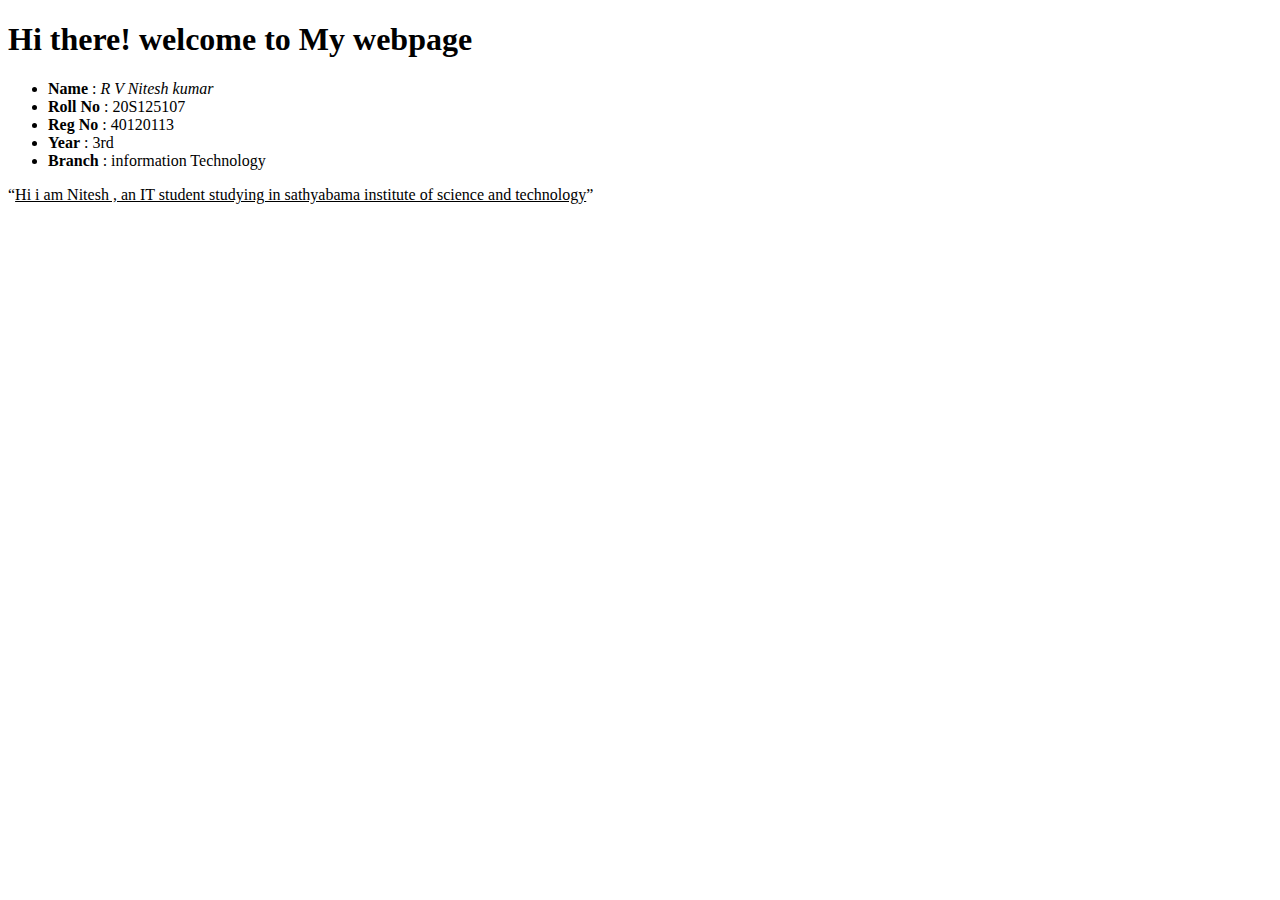
<file: Programming-Lab files/Semester 5/Customer Interface Design and Development Lab/EXP 1/EXP1.html>
<!-- EXP 1 = webpage creation-->
<!-- AIM : To write a html program to create a simple Web page-->
<!DOCTYPE html>
<html>
    <head><title>Html page</title></head>
    <body>
        <h1>Hi there! welcome to My webpage</h1>
        <ul>
            <li><b>Name</b> : <i>R V Nitesh kumar</i></li>
            <li><b>Roll No</b> : 20S125107</li>
            <li><b>Reg No</b> : 40120113</li>
            <li><b>Year</b> : 3rd</li>
            <li><b>Branch</b> : information Technology</li>
        </ul>
    <p><q><u>Hi i am Nitesh , an IT student studying in sathyabama institute of science and technology</u></q></p>
    </body>
</html>
</file>
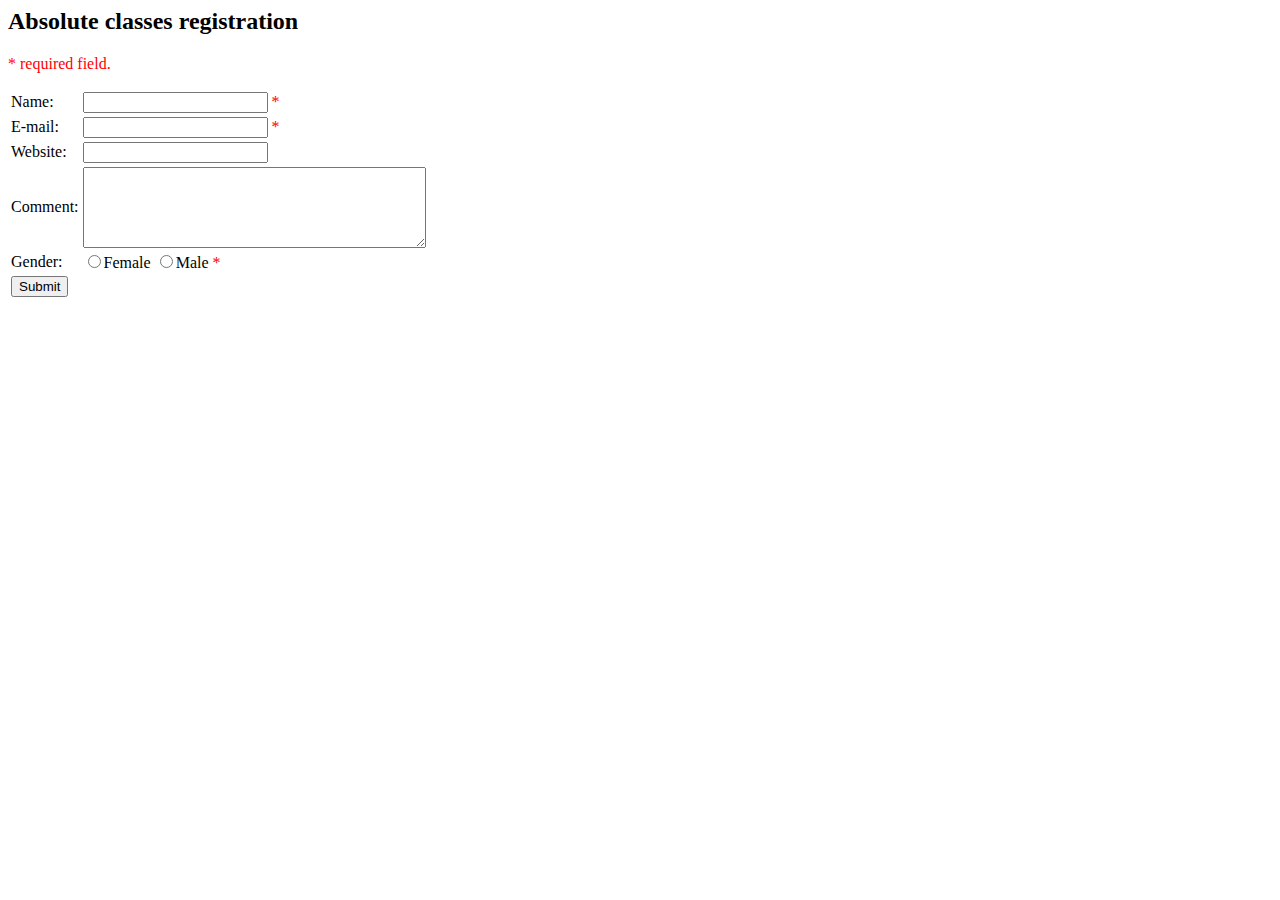
<file: Programming-Lab files/Semester 5/Customer Interface Design and Development Lab/EXP 10/database.html>
<html>
<head>
<style>
 .error {color: #FF0000;}
</style>
</head>
<body>
<h2>Absolute classes registration</h2>
<p><span class = "error">* required field.</span></p>
<form method = "post" action = "dbregister.php">
<table>
<tr>
<td>Name:</td>
<td><input type = "text" name = "name">
<span class = "error">* </span>
</td>
</tr>
<tr>
 <td>E-mail: </td>
 <td><input type = "text" name = "email">
  <span class = "error">* </span>
  </td>
  </tr>
   <tr>
   <td>Website:</td>
   <td> <input type = "text" name = "website">
   <span class = "error"></span>
   </td>
 </tr>
 <tr>
<td>Comment:</td>
 <td> <textarea name = "comments" rows = "5" cols = "40"></textarea></td>
 </tr>          
 <tr>
 <td>Gender:</td>
 <td>
<input type = "radio" name = "gender" value = "female">Female
                  <input type = "radio" name = "gender" value = "male">Male
                  <span class = "error">* </span>
               </td>
            </tr>		
            <td>
               <input type = "submit" name = "submit" value = "Submit"> 
            </td>		
         </table>		
      </form>
   </body>
   </html>
</file>
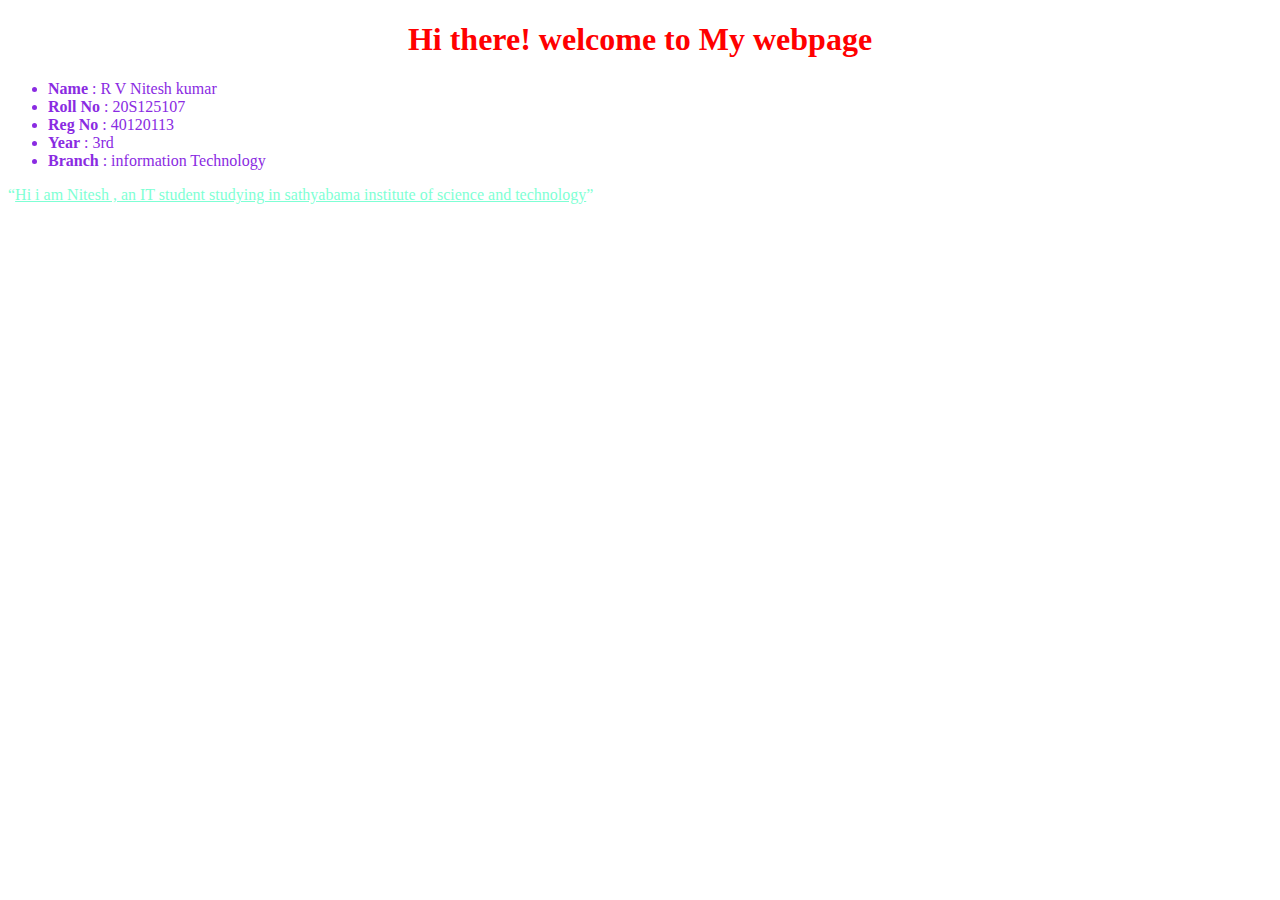
<file: Programming-Lab files/Semester 5/Customer Interface Design and Development Lab/EXP 2/Inline.html>
<!-- EXP 2 Program1 = webpage creation using Inline CSS-->
<!-- AIM : To write a html program using Inline-->
<!DOCTYPE html>
<html>
    <head><title>Inline</title></head>
    <body>
        <h1  style="color:red;text-align:center">Hi there! welcome to My webpage</h1>
        <ul>
            <li style="color:blueviolet"><b>Name</b> : R V Nitesh kumar</li>
            <li style="color:blueviolet"><b>Roll No</b> : 20S125107</li>
            <li style="color:blueviolet"><b>Reg No</b> : 40120113</li>
            <li style="color:blueviolet"><b>Year</b> : 3rd</li>
            <li style="color:blueviolet"><b>Branch</b> : information Technology</li>
        </ul>
    <p style="color:aquamarine"><q><u>Hi i am Nitesh , an IT student studying in sathyabama institute of science and technology</u></q></p>
    </body>
</html>
</file>
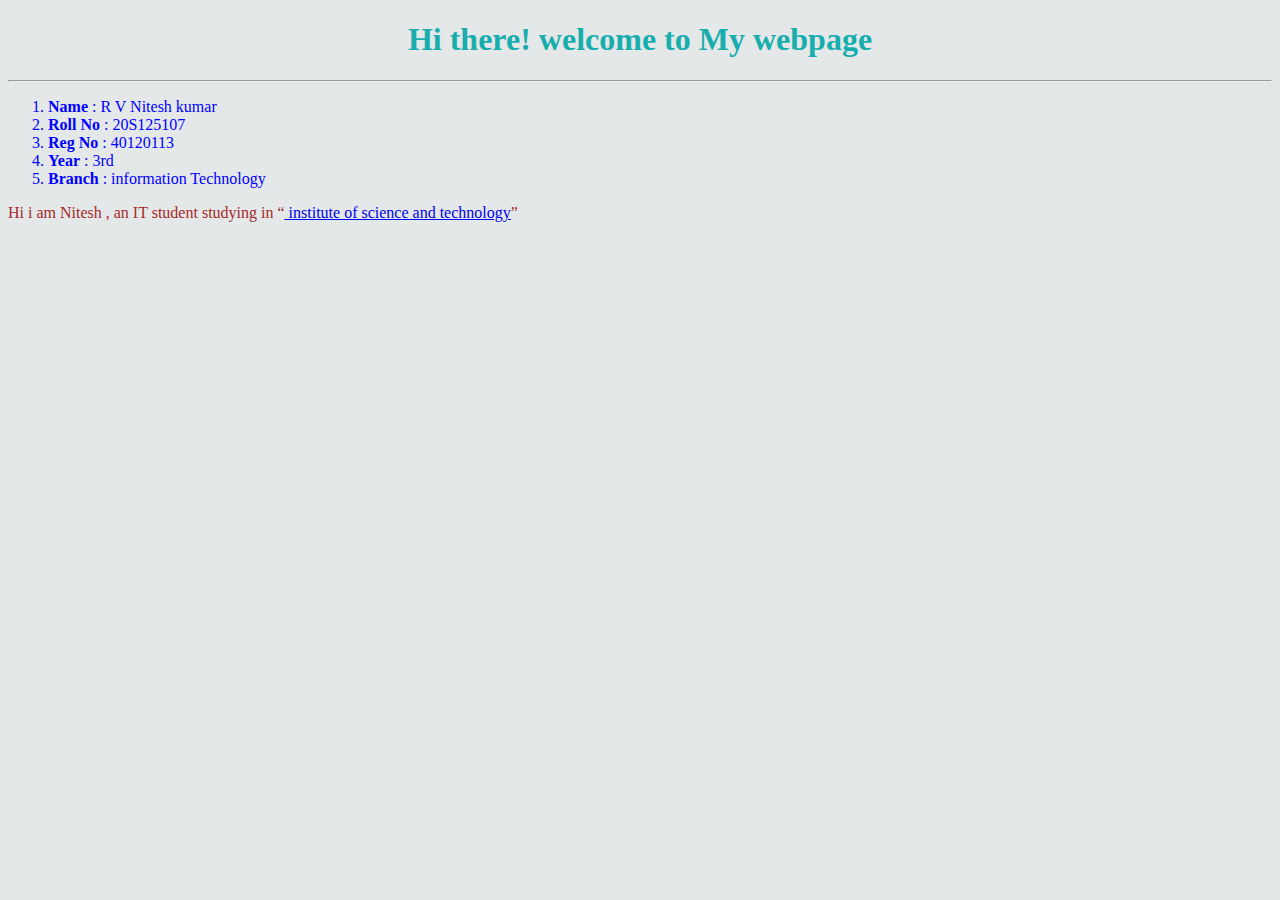
<file: Programming-Lab files/Semester 5/Customer Interface Design and Development Lab/EXP 2/Internal_.html>
<!-- EXP 2 Program2 = webpage creation using Internal CSS-->
<!-- AIM : To write a html program using Internal-->
<!DOCTYPE html>
<html>
    <head>
        <title>Internal</title>
    <style>
        body {background-color: rgb(228, 232, 232);}
        h1 {color:rgb(25, 174, 174); text-align:center}
        li {color:blue}
        p {color:brown}
    </style>
    </head>
    <body>
        <h1>Hi there! welcome to My webpage</h1><hr>
        <ol>
            <li><b>Name</b> : R V Nitesh kumar</li>
            <li><b>Roll No</b> : 20S125107</li>
            <li><b>Reg No</b> : 40120113</li>
            <li><b>Year</b> : 3rd</li>
            <li><b>Branch</b> : information Technology</li>
        </ol>
    <p>Hi i am Nitesh , an IT student studying in <q><u><a href="https://www.sathyabama.ac.in/"> institute of science and technology</a></u></q></p>
    </body>
</html>
</file>
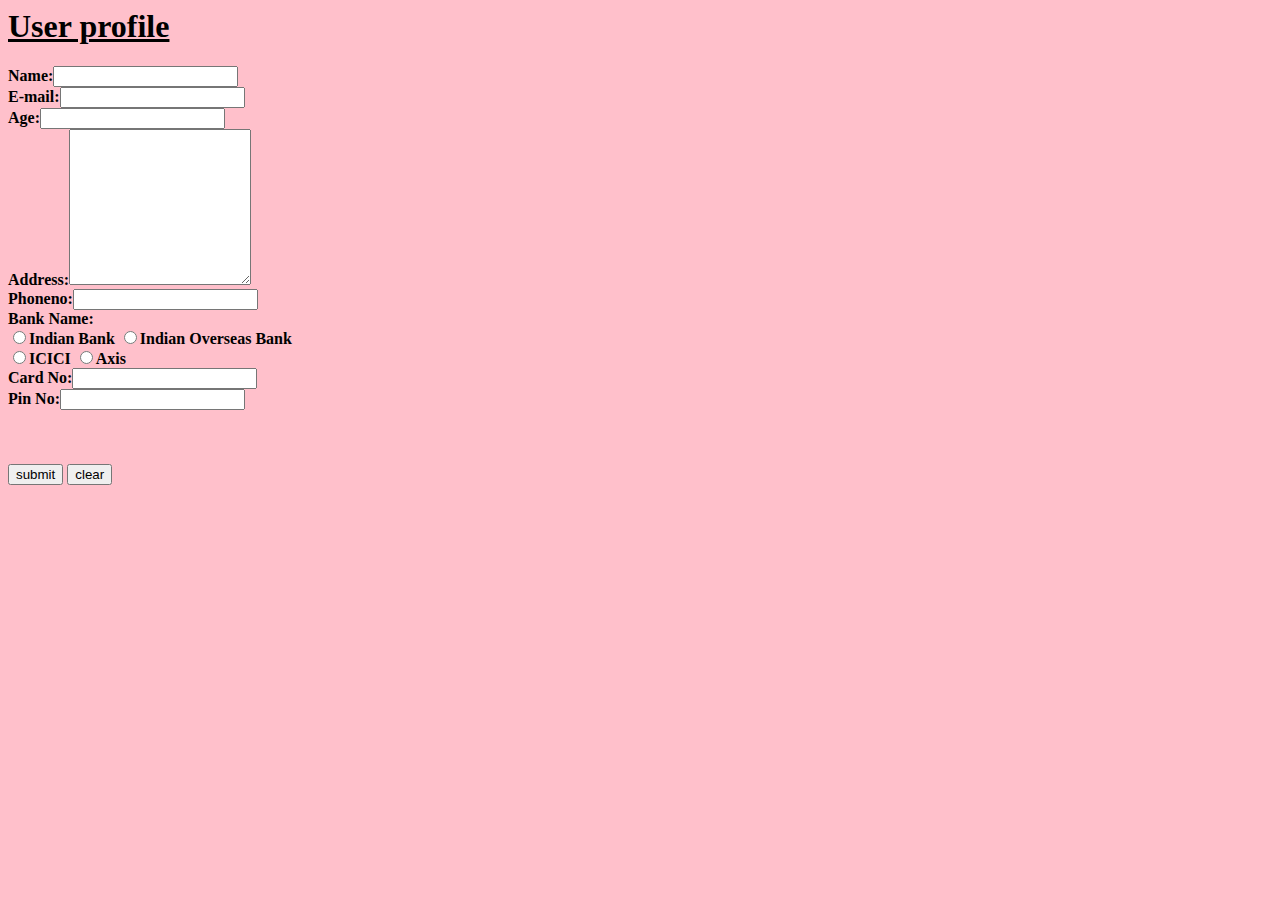
<file: Programming-Lab files/Semester 5/Customer Interface Design and Development Lab/EXP 4/JS Form Validation.html>
<!-- This is EXP NO4 which is Form validation using java script -->
<html>
<head><title>Form validation</title>
<script language="javascript">
var s1,s2,s3,s4,s5,s6,s7,s8;
function fun1()
{
if(form1.name.value=="")
{
alert("enter the name");
form1.name.focus();
}
else
{
var l=form1.name.value.length;
s1=new String(form1.name.value);
for(i=0;i<l;i++) 
{
if(!((s1.charAt(i)>='a'||s1.charAt(i)>='A') && (s1.charAt(i)<='z'||s1.charAt(i)<='Z')))
{
alert("Please enter the correct name");
form1.name.focus();
break;
}}}
}
function fun2(){
if(form1.email.value=="")
{
alert("enter the email");
form1.email.focus();
}
else{
var c1=0;
var c2=0;
var l=form1.email.value.length;
s2=new String(form1.email.value);
for(i=0;i<=l;i++)
{
if(s2.charAt(i)=='@')
{
c1=c1+1;
var j=i;
}}
if(c1==1)
{
for(i=j;i<=l;i++)
{
if(s2.charAt(i)=='.')
c2=c2+1;
} }
if(!((c1==1) && (c2==1)))
{
alert("enter the correct e-mail id");
form1.email.focus();
}}}
function fun3()
{
s3=form1.age.value;
if((s3=="")||isNaN(s3)) //isNaN() function determines whether a value is an illegal number
{
alert("enter the age");
form1.age.focus();
}
}
function fun4()
{
s4=form1.addrs.value;
if(s4=="")
{
alert("enter the address");
form1.addrs.focus();
}
}
function fun5()
{
s5=form1.phno.value;
l=form1.phno.value.length;
if((s5=="") || isNaN(s5)|| l!=10)
{
alert("Invalid phone number");
form1.phno.focus();
}
}
function fun6()
{
var tag1=0; 
for(var i=0;i<form1.bank.length;i++)
{
if (form1.bank[i].checked==true)
{
s6=form1.bank[i].value;
tag1=1;
break;
}
}
if(!(tag1==1))
{
alert("select ur Bank");
form1.bank.focus();
}
}
function fun7()
{
s7=form1.card.value;
if((s7=="") || isNaN(s7))
{
alert("Invalid card number");
form1.card.focus();
}
}
function fun8()
{
s8=form1.pin.value;
var l=form1.pin.value.length;
if(((s8=="") || isNaN(s8))&&(l==3))
{
alert("Invalid card number");
form1.pin.focus();
}
}
function fun9(){
w1=window.open('Order Conformation.html');
w1.document.writeln("<h1><center>");
w1.document.writeln("Order Conformation Details");
w1.document.writeln("</h1></center>"); 
w1.document.writeln("<br>");
w1.document.writeln("Name:",s1);
w1.document.writeln("<br>");
w1.document.writeln("Email:",s2);
w1.document.writeln("<br>");
w1.document.writeln("age:",s3);
w1.document.writeln("<br>");
w1.document.writeln("Address:",s4);
w1.document.writeln("<br>");
w1.document.writeln("Phone:",s5);
w1.document.writeln("<br>");
w1.document.writeln("Bank Name:",s6);
w1.document.writeln("<br>");
w1.document.writeln("Card Number:",s7);
w1.document.writeln("<br>");} </script></head>

<body bgcolor="pink" >
<h1><b><u> User profile </u></b></h1>
<form name="form1" method="get">
<b>
Name:<input type=“text”name=“name” maxlen=“15”><br>
E-mail:<input type="text" name="email" onfocus="fun1()"><br>
Age:<input type="text" name="age" onfocus="fun2()"><br>
Address:<textarea onfocus="fun3()" rows=10 cols=20
name="addrs"></textarea><br>
Phoneno:<input type="text" name="phno" onfocus="fun4() "><br>
Bank Name:<br>
<input type="radio" onfocus="fun5()" name="bank" value="Indian Bank">Indian Bank
<input type="radio" onfocus="fun5()" name="bank" value="Indian Overseas Bank">Indian
Overseas Bank <br>
<input type="radio" onfocus="fun5()" name="bank"value="ICICI">ICICI
<input type="radio" onfocus="fun5()" name="bank" value="Axis">Axis <br>
Card No:<input type="text" name="card" onfocus="fun6()"><br>
Pin No:<input type="password" name="pin" onfocus="fun7()"><br><br><br><br>
<input type="button" value="submit" onfocus="fun8()" onclick="fun9()">
<input type="reset" value=clear>
</b> 
</form>
</body>
</html>
</file>
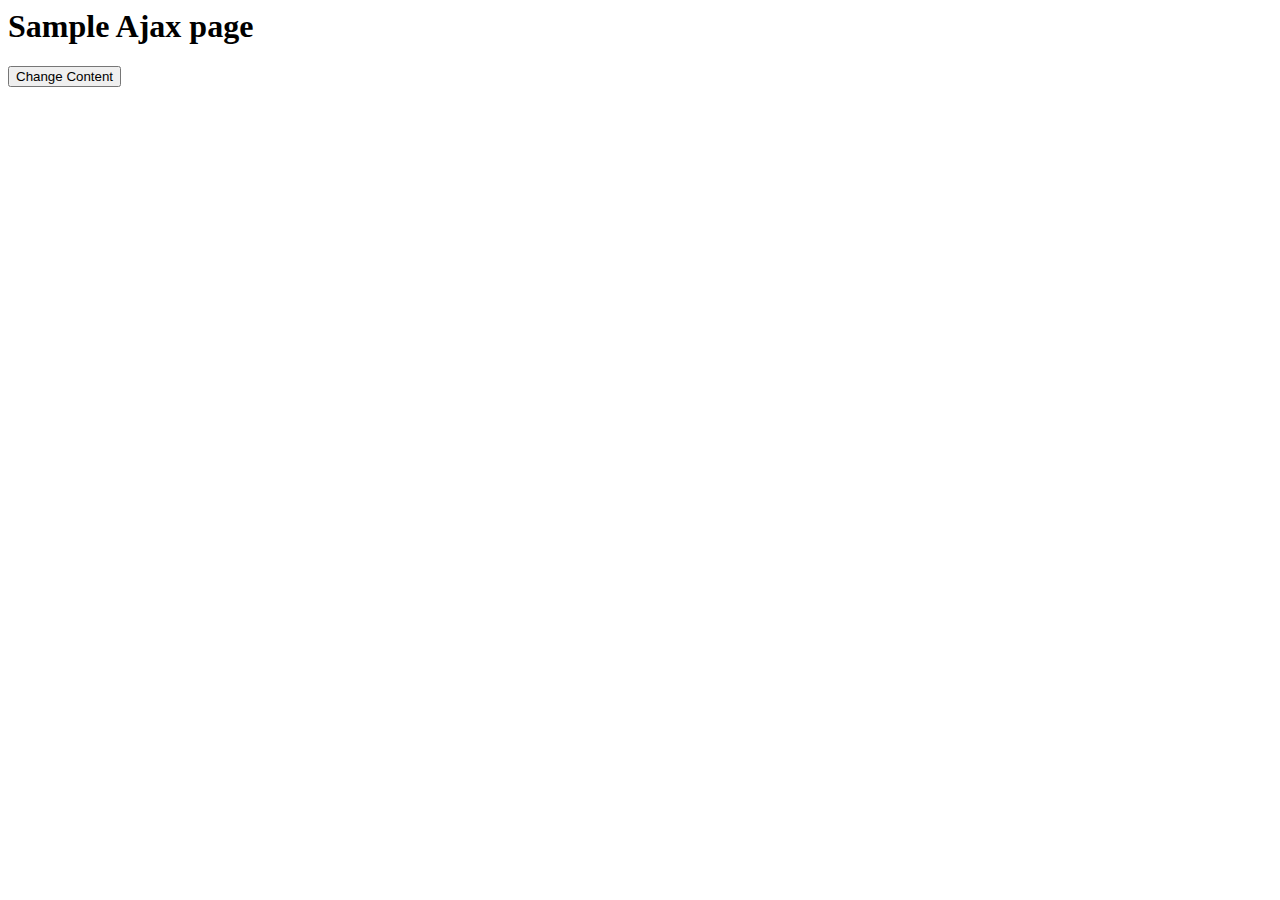
<file: Programming-Lab files/Semester 5/Customer Interface Design and Development Lab/EXP 5/Ajax.html>
<!-- 
      AJAX Methods
<i>  XMLHttpRequest() is used to request data from a server 
<ii>  onreadyStateChange() defines a function to be executed when state changes
<iii> Open() specifies the type of request
<iv>  Send() sends the request to server

-->

<html>

<body>

  <div id="demo">
    <h1>Sample Ajax page</h1>
    <button type="button" onclick="loadDoc()">Change Content</button>
  </div>

  <script>
    function loadDoc() {
      var xhttp = new XMLHttpRequest();
      xhttp.onreadystatechange = function () {
        if (this.readyState == 4 && this.status == 200) {
          document.getElementById("demo").innerHTML =
            this.responseText;
        }
      };
      xhttp.open("GET", "info.txt", true);
      xhttp.send();
    }
  </script>

</body>

</html>
</file>
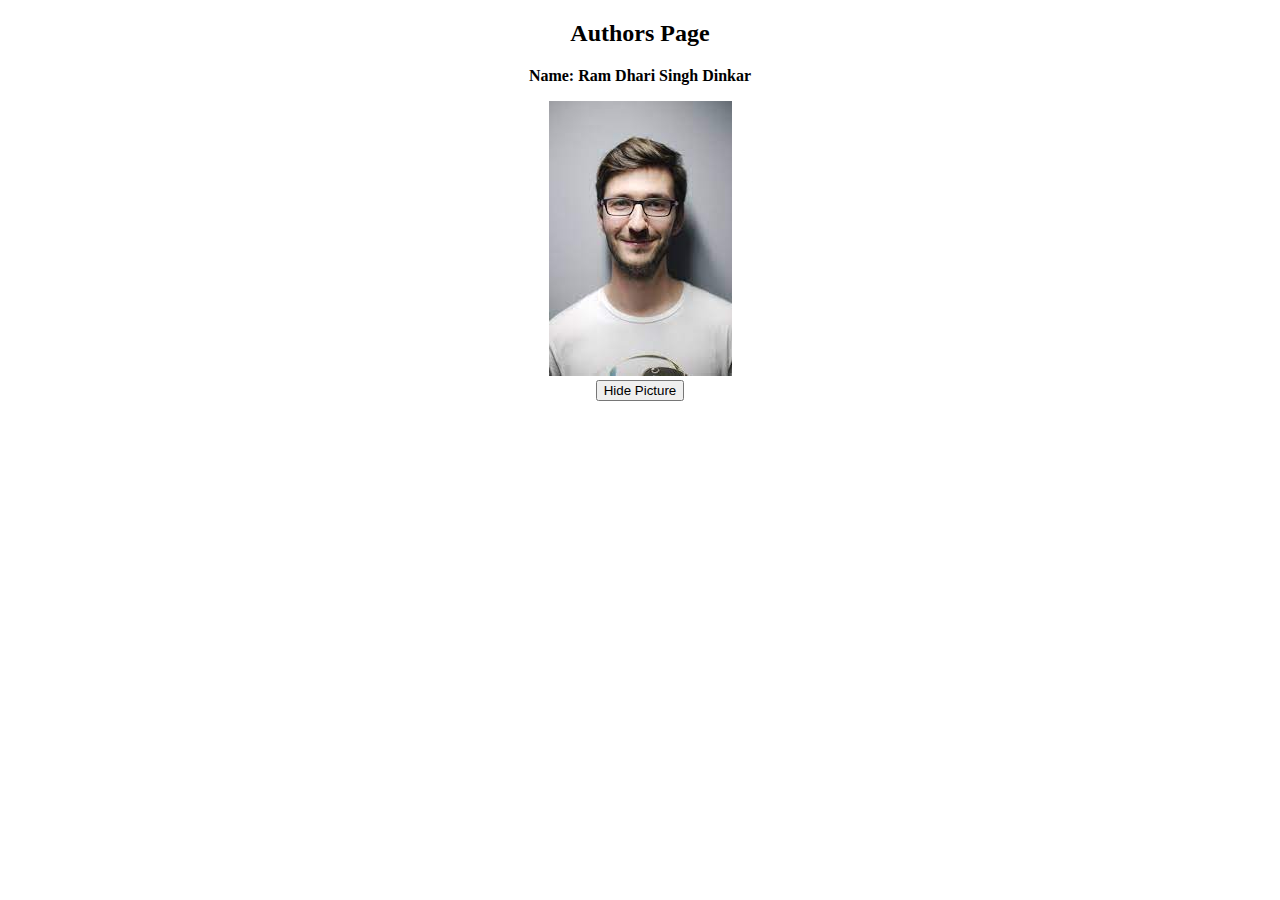
<file: Programming-Lab files/Semester 5/Customer Interface Design and Development Lab/EXP 6/JQuery.html>
<!-- 
  JQuery selectors allow a user to select and manipulate html elements .The elements can be found using their 
  name , id , class, type etc.
     
  Syntax
  ------
                             $("element_to_select")
                             

   Procedure:

Query Selectors are used to select and manipulate HTML elements. They are very important part of jQuery library.
With jQuery selectors, you can find or select HTML elements based on their id, classes, attributes, types and much more from a DOM.
Every jQuery selector start with this sign $(). This sign is known as the factory function. It uses the three basic building blocks
while selecting an element in a given document.   
The jQuery selectors can be used single or with the combination of other selectors. They are required at every steps while using jQuery. 
They are used to select the exact element that you want from your HTML document.                       
-->




<!DOCTYPE html>
<html>
<head>
<script src="https://ajax.googleapis.com/ajax/libs/jquery/3.6.0/jquery.min.js"></script>
<script>
$(document).ready(
     
function()
  {
						  
  $("button").click
    (
	  function()
            {
		  $("img").hide();
            }
     );
  }
);
</script>
</head>
<body>
<center>
<h2>Authors Page</h2>

<p><b>Name:<b/> Ram Dhari Singh Dinkar</p>
<img src='dinkar.jpg'>
<br>
<button>Hide Picture</button>
</center>
</body>
</html>
</file>
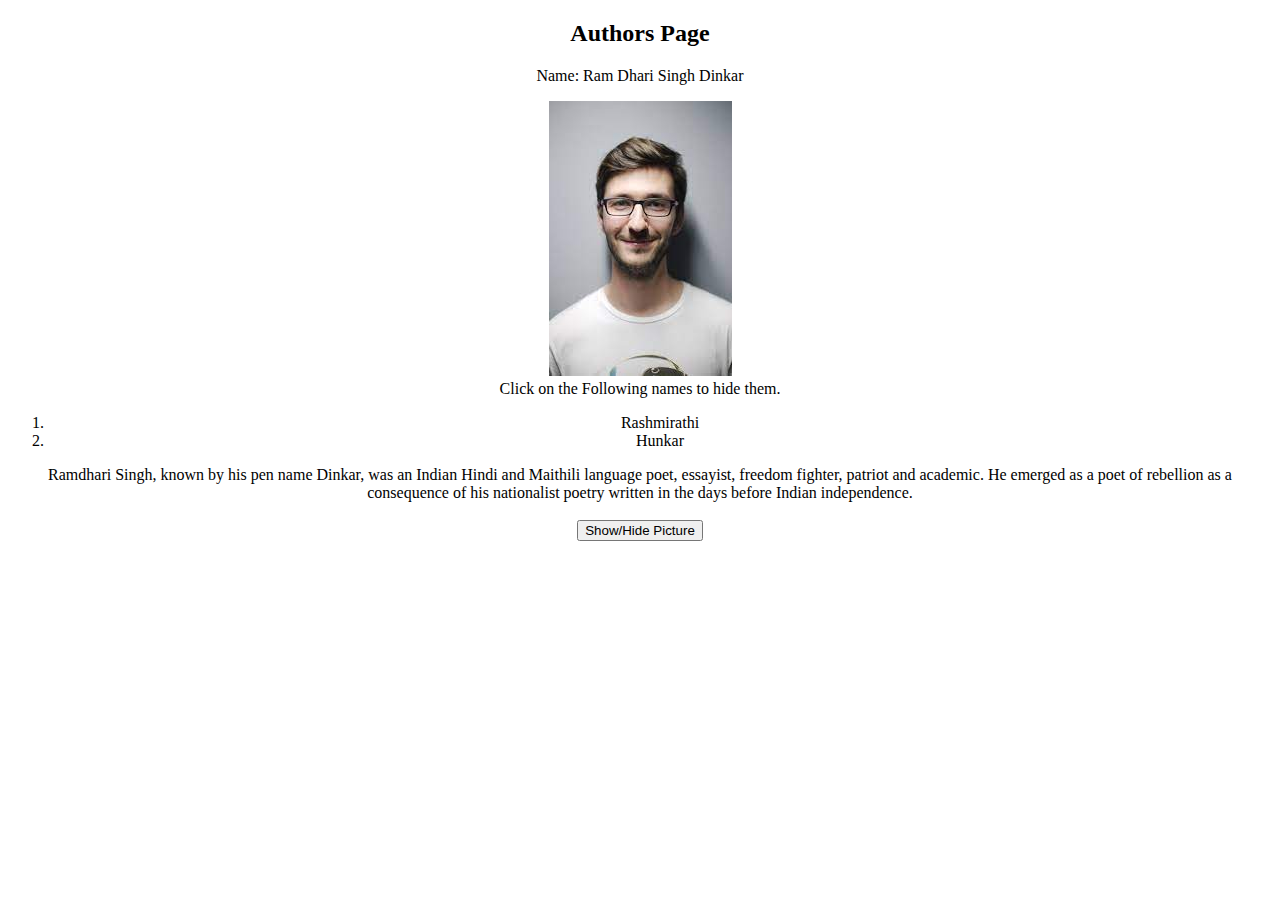
<file: Programming-Lab files/Semester 5/Customer Interface Design and Development Lab/EXP 7/7jquery.html>
<!--
    The JQuery event is used to trigger some methods when only interactions has happened with the page


	PROCEDURE:::::

	jQuery Effects - Sliding

The jQuery slide methods slide elements up and down.

jQuery Sliding Methods
With jQuery you can create a sliding effect on elements.

jQuery has the following slide methods:

slideDown()
slideUp()
slideToggle()


jQuery slideDown() Method
The jQuery slideDown() method is used to slide down an element.

Syntax:

$(selector).slideDown(speed,callback);

he optional speed parameter specifies the duration of the effect. It can take the following values: "slow", "fast", or milliseconds.

The optional callback parameter is a function to be executed after the sliding completes.

jQuery slideUp() Method
The jQuery slideUp() method is used to slide up an element.

Syntax:

$(selector).slideUp(speed,callback);
The optional speed parameter specifies the duration of the effect. It can take the following values: "slow", "fast", or milliseconds.

The optional callback parameter is a function to be executed after the sliding completes.

The following example demonstrates the slideUp() method:

-->




<!DOCTYPE html>
<html>
<head>
<script src="https://ajax.googleapis.com/ajax/libs/jquery/3.6.0/jquery.min.js"></script>
<script>
$(document).ready(
				function()
				{
					$("button").click(
						function()
						{
							$("img").toggle();
						});
					$("#creations").dblclick(
						function()
						{
							$(this).hide();
						});
					$("#creations").dblclick(
						function()
						{
							$(this).hide();
						});
					$("img").mouseenter(
						function()
						{
							$("#intro").hide();
						}
					);
					$("img").mouseleave(
						function()
						{
							$("#intro").show();
						}
					);

});
</script>
</head>
<body>
<center>
<h2>Authors Page</h2>

<p>Name: Ram Dhari Singh Dinkar</p>
<img src='dinkar.jpg'><br>

Click on the Following names to hide them.
<div id='creations'>
<ol>
	<li>Rashmirathi
	<li>Hunkar
</ol>
</div>
<div id='intro'>
Ramdhari Singh, known by his pen name Dinkar, was an Indian Hindi and Maithili language poet, essayist, freedom fighter, patriot and academic. He emerged as a poet of rebellion as a consequence of his nationalist poetry written in the days before Indian independence.
</div>
<br>
<button>Show/Hide Picture</button>
</center>
</body>
</html>
</file>
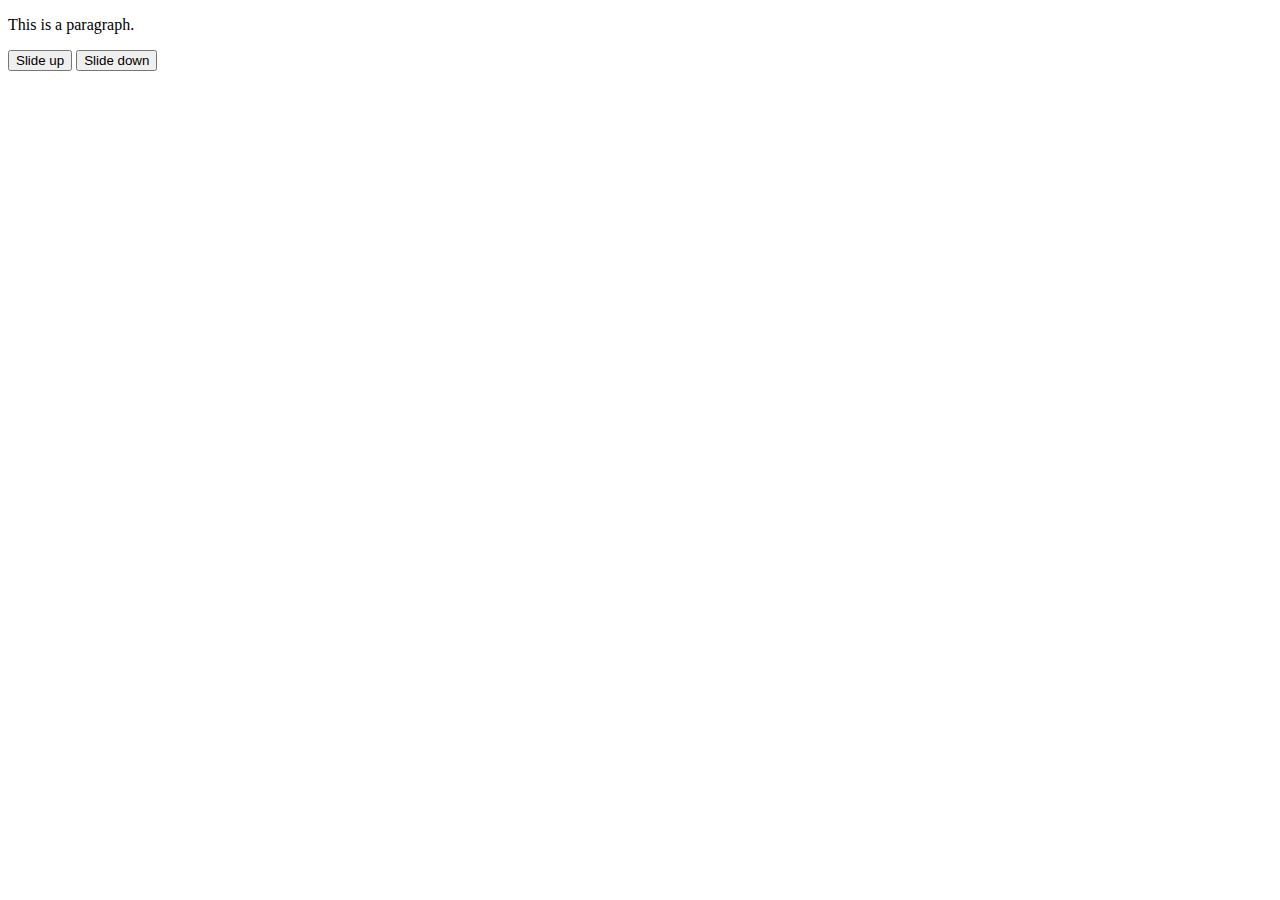
<file: Programming-Lab files/Semester 5/Customer Interface Design and Development Lab/EXP 7/SlideUpDown.html>
<!DOCTYPE html>
<html>
<head>
<script src="https://ajax.googleapis.com/ajax/libs/jquery/3.6.0/jquery.min.js"></script>
<script>
$(document).ready(function(){
  $(".btn1").click(function(){
    $("p").slideUp();
  });
  $(".btn2").click(function(){
    $("p").slideDown();
  });
});
</script>
</head>
<body>

<p>This is a paragraph.</p>

<button class="btn1">Slide up</button>
<button class="btn2">Slide down</button>

</body>
</html>
</file>
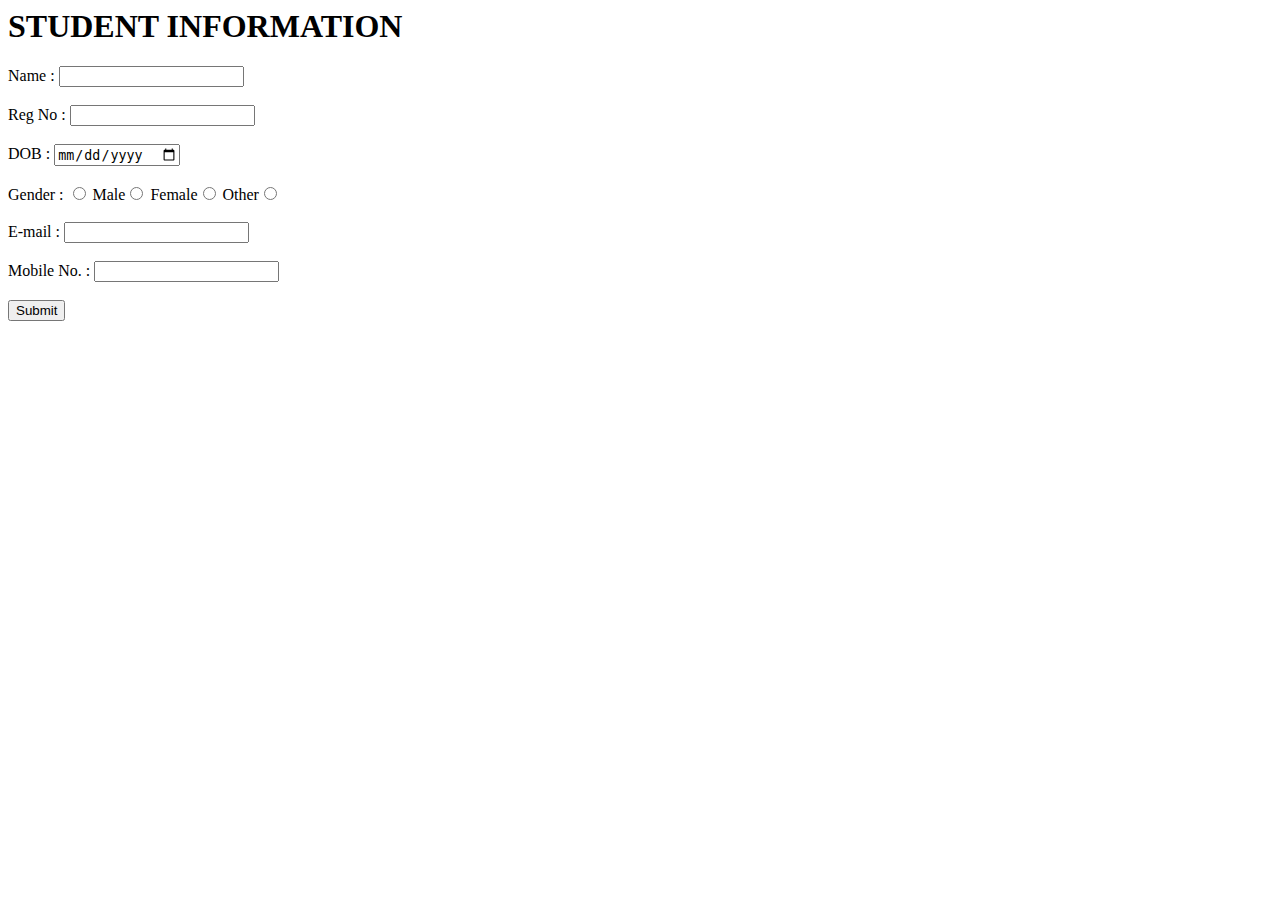
<file: Programming-Lab files/Semester 5/Customer Interface Design and Development Lab/EXP 8/WorkingWithPHP.html>
<html>

<body>
    <form action="Exp8.php" method="post">
        <h1><b>STUDENT INFORMATION</b></h1>
        Name : <input type="text" name="name"><br><br>
        Reg No : <input type="text" name="reg"><br><br>
        DOB : <input type="date" name="dob"><br><br>
        Gender : <input type="radio" name="gender">
        Male<input type="radio" name="gender">
        Female<input type="radio" name="gender">
        Other<input type="radio" name="gender" value="other"><br><br>
        E-mail : <input type="text" name="email"><br><br>
        Mobile No. : <input type="text" name="mob"><br><br>
        <input type="submit" name="submit">
    </form>
</body>

</html>
</file>
